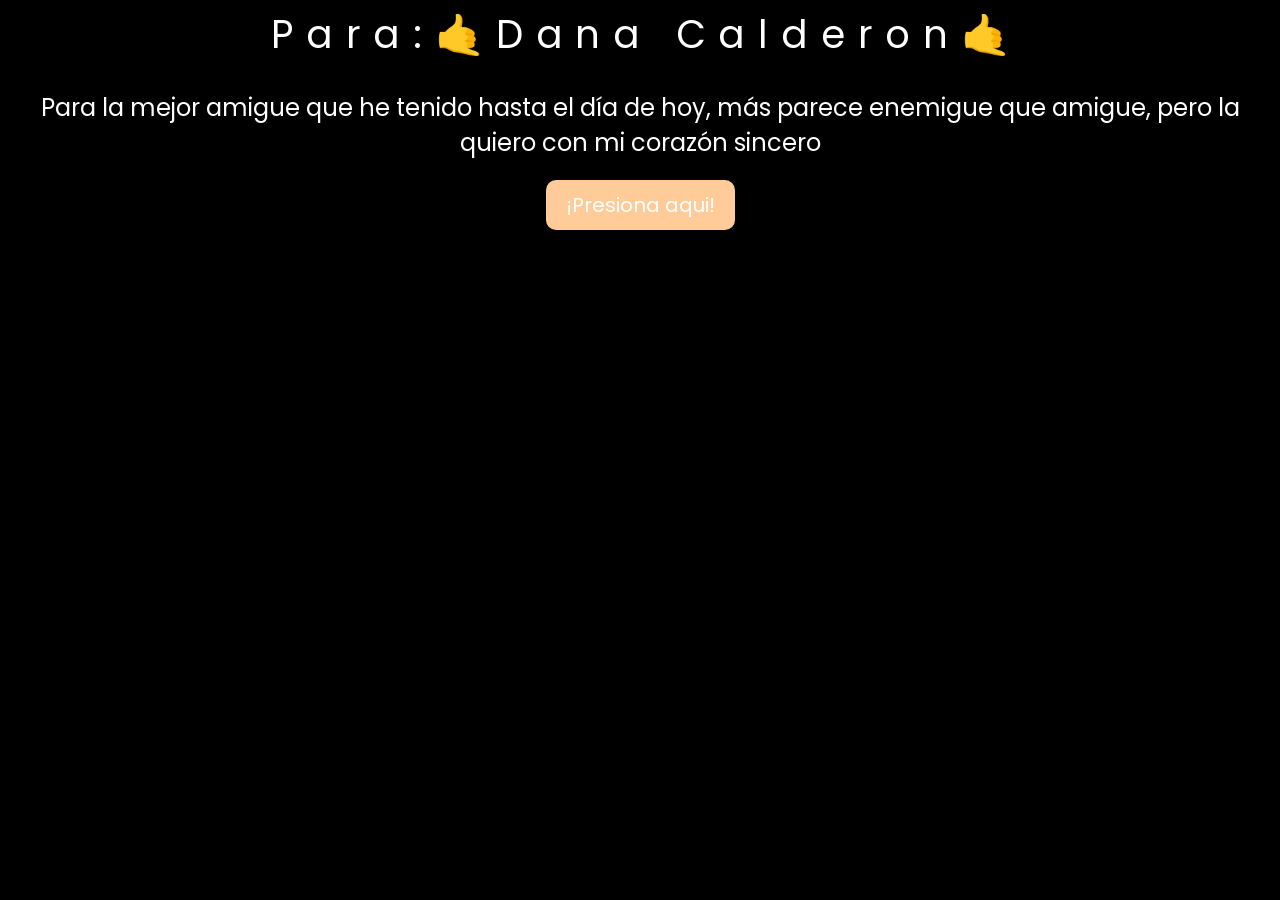
<file: index.html>
<!DOCTYPE html>
<html lang="es">

<head>
    <meta charset="UTF-8">
    <meta http-equiv="X-UA-Compatible" content="IE=edge">
    <meta name="viewport" content="width=device-width, initial-scale=1.0">
    <link rel="stylesheet" href="css/p.css">
    <link rel="icon" href="img/flowers.png" type="image/x-icon">
    <title>Amigue</title>
</head>

<body>

    
    <div class="greetings" >
        <span>P</span>
        <span>a</span>
        <span>r</span>
        <span>a</span>
        <span>:</span>
        <span>🤙</span>
	    <span>D</span>
        <span>a</span>
        <span>n</span>
        <span>a</span>
        <span>&nbsp;</span>
        <span>C</span>
        <span>a</span>
        <span>l</span>
        <span>d</span>
        <span>e</span>
	    <span>r</span>
        <span>o</span>
        <span>n</span>
        <span>🤙</span>
    </div>

    <div class="description">
        <span>Para la mejor amigue que he tenido hasta el día de hoy, más parece enemigue que amigue, pero la quiero con mi corazón sincero
    </div>
    <div class="button">
        <button class="botones">
            <a href="rosas.html" style="color: #fff;">¡Presiona aqui!</a>
        </button>
    </div>
</body>

</html>
</file>
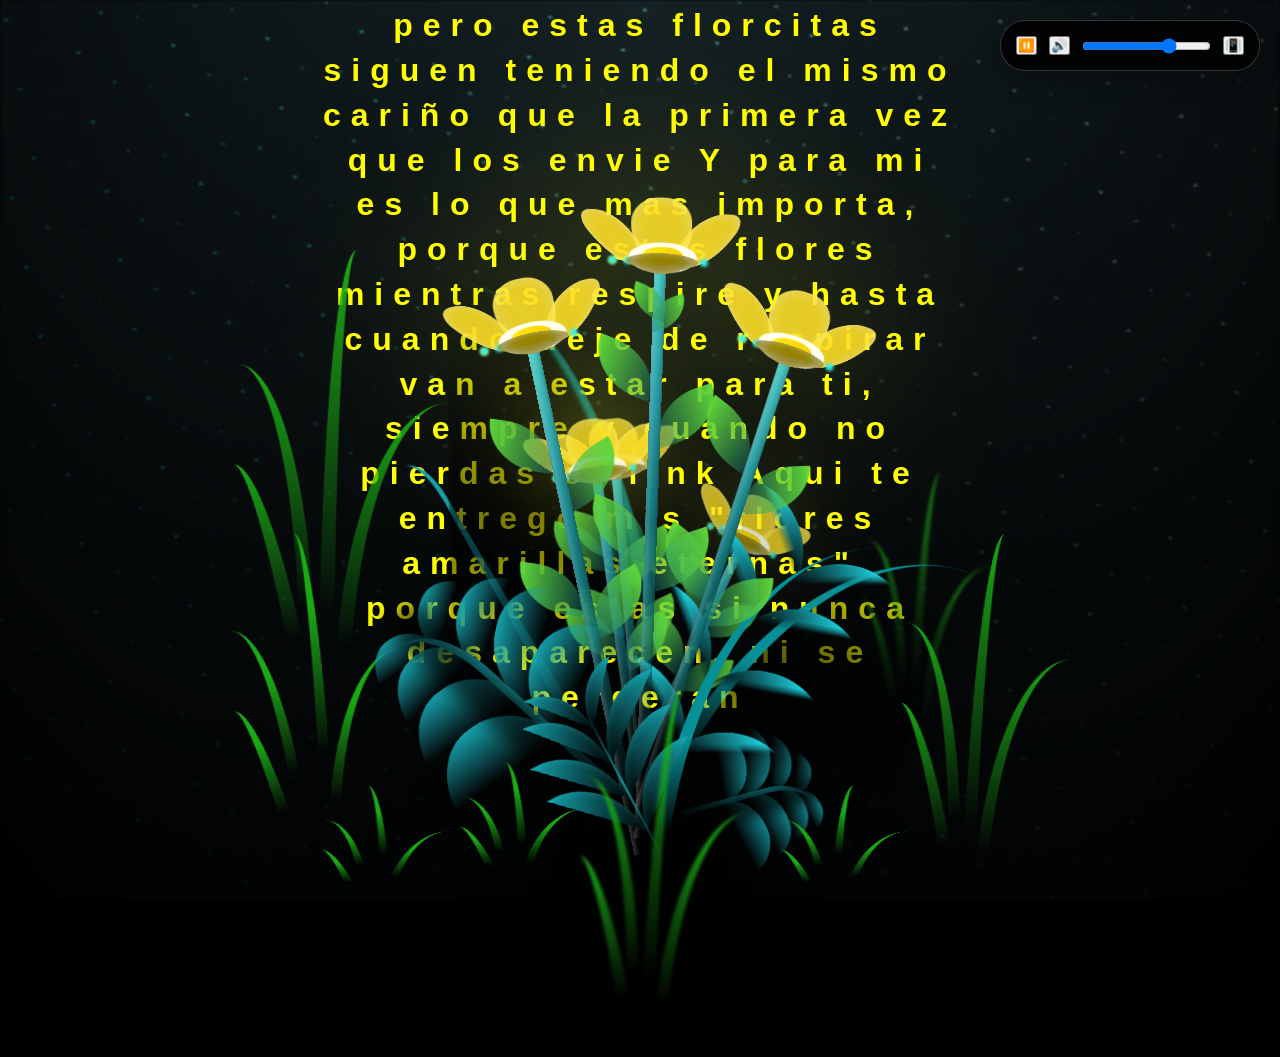
<file: rosas.html>
<!DOCTYPE html>
<html lang="en" >
<head>
  <meta charset="UTF-8">
  <title>Para Dana Calderon </title>
  <link rel="stylesheet" href="css/rosas.css">

</head>
<body>
<!-- partial:index.partial.html -->
<body class="container">
  <body class="container">
    <audio src="musica/ChristianBasso&HaienQiu-Flowers.mp3" autoplay></audio>
    <div id="lyrics">
      
    </div>
    
    <h1 class="titulo">Mientras yo este vivo, tu nunca seras espectadora<br> <br>
      Talvez no notes cambios(si los hay xD), pero estas florcitas siguen teniendo el mismo cariño que la primera vez que los envie 
      Y para mi es lo que mas importa, porque estas flores mientras respire y hasta cuando deje de respirar van a estar para ti, siempre y cuando no pierdas el link
      Aqui te entrego mis "flores amarillas eternas", porque estas si nunca desaparecen, ni se perderan
      
      
    </h1>
    <div class="night"></div>
    <div class="flowers">
      <div class="flower flower--1">
        <div class="flower__leafs flower__leafs--1">
          <div class="flower__leaf flower__leaf--1"></div>
          <div class="flower__leaf flower__leaf--2"></div>
          <div class="flower__leaf flower__leaf--3"></div>
          <div class="flower__leaf flower__leaf--4"></div>
          <div class="flower__white-circle"></div>

          <div class="flower__light flower__light--1"></div>
          <div class="flower__light flower__light--2"></div>
          <div class="flower__light flower__light--3"></div>
          <div class="flower__light flower__light--4"></div>
          <div class="flower__light flower__light--5"></div>
          <div class="flower__light flower__light--6"></div>
          <div class="flower__light flower__light--7"></div>
          <div class="flower__light flower__light--8"></div>
        </div>
        <div class="flower__line">
          <div class="flower__line__leaf flower__line__leaf--1"></div>
          <div class="flower__line__leaf flower__line__leaf--2"></div>
          <div class="flower__line__leaf flower__line__leaf--3"></div>
          <div class="flower__line__leaf flower__line__leaf--4"></div>
          <div class="flower__line__leaf flower__line__leaf--5"></div>
          <div class="flower__line__leaf flower__line__leaf--6"></div>
        </div>
      </div>

      <div class="flower flower--2">
        <div class="flower__leafs flower__leafs--2">
          <div class="flower__leaf flower__leaf--1"></div>
          <div class="flower__leaf flower__leaf--2"></div>
          <div class="flower__leaf flower__leaf--3"></div>
          <div class="flower__leaf flower__leaf--4"></div>
          <div class="flower__white-circle"></div>

          <div class="flower__light flower__light--1"></div>
          <div class="flower__light flower__light--2"></div>
          <div class="flower__light flower__light--3"></div>
          <div class="flower__light flower__light--4"></div>
          <div class="flower__light flower__light--5"></div>
          <div class="flower__light flower__light--6"></div>
          <div class="flower__light flower__light--7"></div>
          <div class="flower__light flower__light--8"></div>
        </div>
        <div class="flower__line">
          <div class="flower__line__leaf flower__line__leaf--1"></div>
          <div class="flower__line__leaf flower__line__leaf--2"></div>
          <div class="flower__line__leaf flower__line__leaf--3"></div>
          <div class="flower__line__leaf flower__line__leaf--4"></div>
        </div>
      </div>

      <div class="flower flower--3">
        <div class="flower__leafs flower__leafs--3">
          <div class="flower__leaf flower__leaf--1"></div>
          <div class="flower__leaf flower__leaf--2"></div>
          <div class="flower__leaf flower__leaf--3"></div>
          <div class="flower__leaf flower__leaf--4"></div>
          <div class="flower__white-circle"></div>

          <div class="flower__light flower__light--1"></div>
          <div class="flower__light flower__light--2"></div>
          <div class="flower__light flower__light--3"></div>
          <div class="flower__light flower__light--4"></div>
          <div class="flower__light flower__light--5"></div>
          <div class="flower__light flower__light--6"></div>
          <div class="flower__light flower__light--7"></div>
          <div class="flower__light flower__light--8"></div>
        </div>
        <div class="flower__line">
          <div class="flower__line__leaf flower__line__leaf--1"></div>
          <div class="flower__line__leaf flower__line__leaf--2"></div>
          <div class="flower__line__leaf flower__line__leaf--3"></div>
          <div class="flower__line__leaf flower__line__leaf--4"></div>
        </div>
      </div>

      <div class="flower flower--4">
        <div class="flower__leafs flower__leafs--4">
            <div class="flower__leaf flower__leaf--1"></div>
            <div class="flower__leaf flower__leaf--2"></div>
            <div class="flower__leaf flower__leaf--3"></div>
            <div class="flower__leaf flower__leaf--4"></div>
            <div class="flower__white-circle"></div>
    
            <div class="flower__light flower__light--1"></div>
            <div class="flower__light flower__light--2"></div>
            <div class="flower__light flower__light--3"></div>
            <div class="flower__light flower__light--4"></div>
            <div class="flower__light flower__light--5"></div>
            <div class="flower__light flower__light--6"></div>
            <div class="flower__light flower__light--7"></div>
            <div class="flower__light flower__light--8"></div>
        </div>
        <div class="flower__line">
            <div class="flower__line__leaf flower__line__leaf--1"></div>
            <div class="flower__line__leaf flower__line__leaf--2"></div>
            <div class="flower__line__leaf flower__line__leaf--3"></div>
            <div class="flower__line__leaf flower__line__leaf--4"></div>
        </div>
    </div>
    <div class="flower flower--5">
      <div class="flower__leafs flower__leafs--5">
          <div class="flower__leaf flower__leaf--1"></div>
          <div class="flower__leaf flower__leaf--2"></div>
          <div class="flower__leaf flower__leaf--3"></div>
          <div class="flower__leaf flower__leaf--4"></div>
          <div class="flower__white-circle"></div>
  
          <div class="flower__light flower__light--1"></div>
          <div class="flower__light flower__light--2"></div>
          <div class="flower__light flower__light--3"></div>
          <div class="flower__light flower__light--4"></div>
          <div class="flower__light flower__light--5"></div>
          <div class="flower__light flower__light--6"></div>
          <div class="flower__light flower__light--7"></div>
          <div class="flower__light flower__light--8"></div>
      </div>
      <div class="flower__line">
          <div class="flower__line__leaf flower__line__leaf--1"></div>
          <div class="flower__line__leaf flower__line__leaf--2"></div>
          <div class="flower__line__leaf flower__line__leaf--3"></div>
          <div class="flower__line__leaf flower__line__leaf--4"></div>
      </div>
  </div>
  
  <div class="flower flower--6">
      <div class="flower__leafs flower__leafs--6">
          <div class="flower__leaf flower__leaf--1"></div>
          <div class="flower__leaf flower__leaf--2"></div>
          <div class="flower__leaf flower__leaf--3"></div>
          <div class="flower__leaf flower__leaf--4"></div>
          <div class="flower__white-circle"></div>
  
          <div class="flower__light flower__light--1"></div>
          <div class="flower__light flower__light--2"></div>
          <div class="flower__light flower__light--3"></div>
          <div class="flower__light flower__light--4"></div>
          <div class="flower__light flower__light--5"></div>
          <div class="flower__light flower__light--6"></div>
          <div class="flower__light flower__light--7"></div>
          <div class="flower__light flower__light--8"></div>
      </div>
      <div class="flower__line">
          <div class="flower__line__leaf flower__line__leaf--1"></div>
          <div class="flower__line__leaf flower__line__leaf--2"></div>
          <div class="flower__line__leaf flower__line__leaf--3"></div>
          <div class="flower__line__leaf flower__line__leaf--4"></div>
      </div>
  </div>
  

      <div class="grow-ans" style="--d: 1.2s">
        <div class="flower__g-long">
          <div class="flower__g-long__top"></div>
          <div class="flower__g-long__bottom"></div>
        </div>
      </div>

      <div class="growing-grass">
        <div class="flower__grass flower__grass--1">
          <div class="flower__grass--top"></div>
          <div class="flower__grass--bottom"></div>
          <div class="flower__grass__leaf flower__grass__leaf--1"></div>
          <div class="flower__grass__leaf flower__grass__leaf--2"></div>
          <div class="flower__grass__leaf flower__grass__leaf--3"></div>
          <div class="flower__grass__leaf flower__grass__leaf--4"></div>
          <div class="flower__grass__leaf flower__grass__leaf--5"></div>
          <div class="flower__grass__leaf flower__grass__leaf--6"></div>
          <div class="flower__grass__leaf flower__grass__leaf--7"></div>
          <div class="flower__grass__leaf flower__grass__leaf--8"></div>
          <div class="flower__grass__overlay"></div>
        </div>
      </div>

      <div class="growing-grass">
        <div class="flower__grass flower__grass--2">
          <div class="flower__grass--top"></div>
          <div class="flower__grass--bottom"></div>
          <div class="flower__grass__leaf flower__grass__leaf--1"></div>
          <div class="flower__grass__leaf flower__grass__leaf--2"></div>
          <div class="flower__grass__leaf flower__grass__leaf--3"></div>
          <div class="flower__grass__leaf flower__grass__leaf--4"></div>
          <div class="flower__grass__leaf flower__grass__leaf--5"></div>
          <div class="flower__grass__leaf flower__grass__leaf--6"></div>
          <div class="flower__grass__leaf flower__grass__leaf--7"></div>
          <div class="flower__grass__leaf flower__grass__leaf--8"></div>
          <div class="flower__grass__overlay"></div>
        </div>
      </div>

      <div class="grow-ans" style="--d: 2.4s">
        <div class="flower__g-right flower__g-right--1">
          <div class="leaf"></div>
        </div>
      </div>

      <div class="grow-ans" style="--d: 2.8s">
        <div class="flower__g-right flower__g-right--2">
          <div class="leaf"></div>
        </div>
      </div>

      <div class="grow-ans" style="--d: 2.8s">
        <div class="flower__g-front">
          <div
            class="flower__g-front__leaf-wrapper flower__g-front__leaf-wrapper--1"
          >
            <div class="flower__g-front__leaf"></div>
          </div>
          <div
            class="flower__g-front__leaf-wrapper flower__g-front__leaf-wrapper--2"
          >
            <div class="flower__g-front__leaf"></div>
          </div>
          <div
            class="flower__g-front__leaf-wrapper flower__g-front__leaf-wrapper--3"
          >
            <div class="flower__g-front__leaf"></div>
          </div>
          <div
            class="flower__g-front__leaf-wrapper flower__g-front__leaf-wrapper--4"
          >
            <div class="flower__g-front__leaf"></div>
          </div>
          <div
            class="flower__g-front__leaf-wrapper flower__g-front__leaf-wrapper--5"
          >
            <div class="flower__g-front__leaf"></div>
          </div>
          <div
            class="flower__g-front__leaf-wrapper flower__g-front__leaf-wrapper--6"
          >
            <div class="flower__g-front__leaf"></div>
          </div>
          <div
            class="flower__g-front__leaf-wrapper flower__g-front__leaf-wrapper--7"
          >
            <div class="flower__g-front__leaf"></div>
          </div>
          <div
            class="flower__g-front__leaf-wrapper flower__g-front__leaf-wrapper--8"
          >
            <div class="flower__g-front__leaf"></div>
          </div>
          <div class="flower__g-front__line"></div>
        </div>
      </div>

      <div class="grow-ans" style="--d: 3.2s">
        <div class="flower__g-fr">
          <div class="leaf"></div>
          <div class="flower__g-fr__leaf flower__g-fr__leaf--1"></div>
          <div class="flower__g-fr__leaf flower__g-fr__leaf--2"></div>
          <div class="flower__g-fr__leaf flower__g-fr__leaf--3"></div>
          <div class="flower__g-fr__leaf flower__g-fr__leaf--4"></div>
          <div class="flower__g-fr__leaf flower__g-fr__leaf--5"></div>
          <div class="flower__g-fr__leaf flower__g-fr__leaf--6"></div>
          <div class="flower__g-fr__leaf flower__g-fr__leaf--7"></div>
          <div class="flower__g-fr__leaf flower__g-fr__leaf--8"></div>
        </div>
      </div>

      <div class="long-g long-g--0">
        <div class="grow-ans" style="--d: 3s">
          <div class="leaf leaf--0"></div>
        </div>
        <div class="grow-ans" style="--d: 2.2s">
          <div class="leaf leaf--1"></div>
        </div>
        <div class="grow-ans" style="--d: 3.4s">
          <div class="leaf leaf--2"></div>
        </div>
        <div class="grow-ans" style="--d: 3.6s">
          <div class="leaf leaf--3"></div>
        </div>
      </div>

      <div class="long-g long-g--1">
        <div class="grow-ans" style="--d: 3.6s">
          <div class="leaf leaf--0"></div>
        </div>
        <div class="grow-ans" style="--d: 3.8s">
          <div class="leaf leaf--1"></div>
        </div>
        <div class="grow-ans" style="--d: 4s">
          <div class="leaf leaf--2"></div>
        </div>
        <div class="grow-ans" style="--d: 4.2s">
          <div class="leaf leaf--3"></div>
        </div>
      </div>

      <div class="long-g long-g--2">
        <div class="grow-ans" style="--d: 4s">
          <div class="leaf leaf--0"></div>
        </div>
        <div class="grow-ans" style="--d: 4.2s">
          <div class="leaf leaf--1"></div>
        </div>
        <div class="grow-ans" style="--d: 4.4s">
          <div class="leaf leaf--2"></div>
        </div>
        <div class="grow-ans" style="--d: 4.6s">
          <div class="leaf leaf--3"></div>
        </div>
      </div>

      <div class="long-g long-g--3">
        <div class="grow-ans" style="--d: 4s">
          <div class="leaf leaf--0"></div>
        </div>
        <div class="grow-ans" style="--d: 4.2s">
          <div class="leaf leaf--1"></div>
        </div>
        <div class="grow-ans" style="--d: 3s">
          <div class="leaf leaf--2"></div>
        </div>
        <div class="grow-ans" style="--d: 3.6s">
          <div class="leaf leaf--3"></div>
        </div>
      </div>

      <div class="long-g long-g--4">
        <div class="grow-ans" style="--d: 4s">
          <div class="leaf leaf--0"></div>
        </div>
        <div class="grow-ans" style="--d: 4.2s">
          <div class="leaf leaf--1"></div>
        </div>
        <div class="grow-ans" style="--d: 3s">
          <div class="leaf leaf--2"></div>
        </div>
        <div class="grow-ans" style="--d: 3.6s">
          <div class="leaf leaf--3"></div>
        </div>
      </div>

      <div class="long-g long-g--5">
        <div class="grow-ans" style="--d: 4s">
          <div class="leaf leaf--0"></div>
        </div>
        <div class="grow-ans" style="--d: 4.2s">
          <div class="leaf leaf--1"></div>
        </div>
        <div class="grow-ans" style="--d: 3s">
          <div class="leaf leaf--2"></div>
        </div>
        <div class="grow-ans" style="--d: 3.6s">
          <div class="leaf leaf--3"></div>
        </div>
      </div>

      <div class="long-g long-g--6">
        <div class="grow-ans" style="--d: 4.2s">
          <div class="leaf leaf--0"></div>
        </div>
        <div class="grow-ans" style="--d: 4.4s">
          <div class="leaf leaf--1"></div>
        </div>
        <div class="grow-ans" style="--d: 4.6s">
          <div class="leaf leaf--2"></div>
        </div>
        <div class="grow-ans" style="--d: 4.8s">
          <div class="leaf leaf--3"></div>
        </div>
      </div>

      <div class="long-g long-g--7">
        <div class="grow-ans" style="--d: 3s">
          <div class="leaf leaf--0"></div>
        </div>
        <div class="grow-ans" style="--d: 3.2s">
          <div class="leaf leaf--1"></div>
        </div>
        <div class="grow-ans" style="--d: 3.5s">
          <div class="leaf leaf--2"></div>
        </div>
        <div class="grow-ans" style="--d: 3.6s">
          <div class="leaf leaf--3"></div>
        </div>
      </div>
    </div>
    <script src="anim.js"></script>
    <script src="main.js"></script>
  
  <script src="main.js"></script>
  <div class="bubbles">
    <div class="bubble"><svg class="heart" viewBox="0 0 32 32">
        <title>heart22</title>
        <path d="M23.6 2c-3.363 0-6.258 2.736-7.599 5.594-1.342-2.858-4.237-5.594-7.601-5.594-4.637 0-8.4 3.764-8.4 8.401 0 9.433 9.516 11.906 16.001 21.232 6.13-9.268 15.999-12.1 15.999-21.232 0-4.637-3.763-8.401-8.4-8.401z"></path>
      </svg>
    </div>
    <div class="bubble"><svg class="heart" viewBox="0 0 32 32">
        <title>heart22</title>
        <path d="M23.6 2c-3.363 0-6.258 2.736-7.599 5.594-1.342-2.858-4.237-5.594-7.601-5.594-4.637 0-8.4 3.764-8.4 8.401 0 9.433 9.516 11.906 16.001 21.232 6.13-9.268 15.999-12.1 15.999-21.232 0-4.637-3.763-8.401-8.4-8.401z"></path>
      </svg>
    </div>
    <div class="bubble"><svg class="heart" viewBox="0 0 32 32">
        <title>heart22</title>
        <path d="M23.6 2c-3.363 0-6.258 2.736-7.599 5.594-1.342-2.858-4.237-5.594-7.601-5.594-4.637 0-8.4 3.764-8.4 8.401 0 9.433 9.516 11.906 16.001 21.232 6.13-9.268 15.999-12.1 15.999-21.232 0-4.637-3.763-8.401-8.4-8.401z"></path>
      </svg>
    </div>
    <div class="bubble"><svg class="heart" viewBox="0 0 32 32">
        <title>heart22</title>
        <path d="M23.6 2c-3.363 0-6.258 2.736-7.599 5.594-1.342-2.858-4.237-5.594-7.601-5.594-4.637 0-8.4 3.764-8.4 8.401 0 9.433 9.516 11.906 16.001 21.232 6.13-9.268 15.999-12.1 15.999-21.232 0-4.637-3.763-8.401-8.4-8.401z"></path>
      </svg>
    </div>
    <div class="bubble"><svg class="heart" viewBox="0 0 32 32">
        <title>heart22</title>
        <path d="M23.6 2c-3.363 0-6.258 2.736-7.599 5.594-1.342-2.858-4.237-5.594-7.601-5.594-4.637 0-8.4 3.764-8.4 8.401 0 9.433 9.516 11.906 16.001 21.232 6.13-9.268 15.999-12.1 15.999-21.232 0-4.637-3.763-8.401-8.4-8.401z"></path>
      </svg>
    </div>
    <div class="bubble"><svg class="heart" viewBox="0 0 32 32">
        <title>heart22</title>
        <path d="M23.6 2c-3.363 0-6.258 2.736-7.599 5.594-1.342-2.858-4.237-5.594-7.601-5.594-4.637 0-8.4 3.764-8.4 8.401 0 9.433 9.516 11.906 16.001 21.232 6.13-9.268 15.999-12.1 15.999-21.232 0-4.637-3.763-8.401-8.4-8.401z"></path>
      </svg>
    </div>
    <div class="bubble"><svg class="heart" viewBox="0 0 32 32">
        <title>heart22</title>
        <path d="M23.6 2c-3.363 0-6.258 2.736-7.599 5.594-1.342-2.858-4.237-5.594-7.601-5.594-4.637 0-8.4 3.764-8.4 8.401 0 9.433 9.516 11.906 16.001 21.232 6.13-9.268 15.999-12.1 15.999-21.232 0-4.637-3.763-8.401-8.4-8.401z"></path>
      </svg>
    </div>
    <div class="bubble"><svg class="heart" viewBox="0 0 32 32">
        <title>heart22</title>
        <path d="M23.6 2c-3.363 0-6.258 2.736-7.599 5.594-1.342-2.858-4.237-5.594-7.601-5.594-4.637 0-8.4 3.764-8.4 8.401 0 9.433 9.516 11.906 16.001 21.232 6.13-9.268 15.999-12.1 15.999-21.232 0-4.637-3.763-8.401-8.4-8.401z"></path>
      </svg>
    </div>
    <div class="bubble"><svg class="heart" viewBox="0 0 32 32">
        <title>heart22</title>
        <path d="M23.6 2c-3.363 0-6.258 2.736-7.599 5.594-1.342-2.858-4.237-5.594-7.601-5.594-4.637 0-8.4 3.764-8.4 8.401 0 9.433 9.516 11.906 16.001 21.232 6.13-9.268 15.999-12.1 15.999-21.232 0-4.637-3.763-8.401-8.4-8.401z"></path>
      </svg>
    </div>
    <div class="bubble"><svg class="heart" viewBox="0 0 32 32">
        <title>heart22</title>
        <path d="M23.6 2c-3.363 0-6.258 2.736-7.599 5.594-1.342-2.858-4.237-5.594-7.601-5.594-4.637 0-8.4 3.764-8.4 8.401 0 9.433 9.516 11.906 16.001 21.232 6.13-9.268 15.999-12.1 15.999-21.232 0-4.637-3.763-8.401-8.4-8.401z"></path>
      </svg>
    </div>
    <div class="bubble"><svg class="heart" viewBox="0 0 32 32">
        <title>heart22</title>
        <path d="M23.6 2c-3.363 0-6.258 2.736-7.599 5.594-1.342-2.858-4.237-5.594-7.601-5.594-4.637 0-8.4 3.764-8.4 8.401 0 9.433 9.516 11.906 16.001 21.232 6.13-9.268 15.999-12.1 15.999-21.232 0-4.637-3.763-8.401-8.4-8.401z"></path>
      </svg>
    </div>
    <div class="bubble"><svg class="heart" viewBox="0 0 32 32">
        <title>heart22</title>
        <path d="M23.6 2c-3.363 0-6.258 2.736-7.599 5.594-1.342-2.858-4.237-5.594-7.601-5.594-4.637 0-8.4 3.764-8.4 8.401 0 9.433 9.516 11.906 16.001 21.232 6.13-9.268 15.999-12.1 15.999-21.232 0-4.637-3.763-8.401-8.4-8.401z"></path>
      </svg>
    </div>
    <div class="bubble"><svg class="heart" viewBox="0 0 32 32">
        <title>heart22</title>
        <path d="M23.6 2c-3.363 0-6.258 2.736-7.599 5.594-1.342-2.858-4.237-5.594-7.601-5.594-4.637 0-8.4 3.764-8.4 8.401 0 9.433 9.516 11.906 16.001 21.232 6.13-9.268 15.999-12.1 15.999-21.232 0-4.637-3.763-8.401-8.4-8.401z"></path>
      </svg>
    </div>
    <div class="bubble"><svg class="heart" viewBox="0 0 32 32">
        <title>heart22</title>
        <path d="M23.6 2c-3.363 0-6.258 2.736-7.599 5.594-1.342-2.858-4.237-5.594-7.601-5.594-4.637 0-8.4 3.764-8.4 8.401 0 9.433 9.516 11.906 16.001 21.232 6.13-9.268 15.999-12.1 15.999-21.232 0-4.637-3.763-8.401-8.4-8.401z"></path>
      </svg>
    </div>
    <div class="bubble"><svg class="heart" viewBox="0 0 32 32">
        <title>heart22</title>
        <path d="M23.6 2c-3.363 0-6.258 2.736-7.599 5.594-1.342-2.858-4.237-5.594-7.601-5.594-4.637 0-8.4 3.764-8.4 8.401 0 9.433 9.516 11.906 16.001 21.232 6.13-9.268 15.999-12.1 15.999-21.232 0-4.637-3.763-8.401-8.4-8.401z"></path>
      </svg>
    </div>
    <div class="bubble"><svg class="heart" viewBox="0 0 32 32">
        <title>heart22</title>
        <path d="M23.6 2c-3.363 0-6.258 2.736-7.599 5.594-1.342-2.858-4.237-5.594-7.601-5.594-4.637 0-8.4 3.764-8.4 8.401 0 9.433 9.516 11.906 16.001 21.232 6.13-9.268 15.999-12.1 15.999-21.232 0-4.637-3.763-8.401-8.4-8.401z"></path>
      </svg>
    </div>
    <div class="bubble"><svg class="heart" viewBox="0 0 32 32">
        <title>heart22</title>
        <path d="M23.6 2c-3.363 0-6.258 2.736-7.599 5.594-1.342-2.858-4.237-5.594-7.601-5.594-4.637 0-8.4 3.764-8.4 8.401 0 9.433 9.516 11.906 16.001 21.232 6.13-9.268 15.999-12.1 15.999-21.232 0-4.637-3.763-8.401-8.4-8.401z"></path>
      </svg>
    </div>
    <div class="bubble"><svg class="heart" viewBox="0 0 32 32">
        <title>heart22</title>
        <path d="M23.6 2c-3.363 0-6.258 2.736-7.599 5.594-1.342-2.858-4.237-5.594-7.601-5.594-4.637 0-8.4 3.764-8.4 8.401 0 9.433 9.516 11.906 16.001 21.232 6.13-9.268 15.999-12.1 15.999-21.232 0-4.637-3.763-8.401-8.4-8.401z"></path>
      </svg>
    </div>
    <div class="bubble"><svg class="heart" viewBox="0 0 32 32">
        <title>heart22</title>
        <path d="M23.6 2c-3.363 0-6.258 2.736-7.599 5.594-1.342-2.858-4.237-5.594-7.601-5.594-4.637 0-8.4 3.764-8.4 8.401 0 9.433 9.516 11.906 16.001 21.232 6.13-9.268 15.999-12.1 15.999-21.232 0-4.637-3.763-8.401-8.4-8.401z"></path>
      </svg>
    </div>
    <div class="bubble"><svg class="heart" viewBox="0 0 32 32">
        <title>heart22</title>
        <path d="M23.6 2c-3.363 0-6.258 2.736-7.599 5.594-1.342-2.858-4.237-5.594-7.601-5.594-4.637 0-8.4 3.764-8.4 8.401 0 9.433 9.516 11.906 16.001 21.232 6.13-9.268 15.999-12.1 15.999-21.232 0-4.637-3.763-8.401-8.4-8.401z"></path>
      </svg>
      
</body>
<!-- partial -->
  <script  src="./main.js"></script>

</body>
</html>
</file>
<file: css/p.css>
@import url('https://fonts.googleapis.com/css2?family=Poppins:ital,wght@0,500;1,900&display=swap');
*{
    font-family: 'Poppins',cursive;
}
/* Estilos generales para pantallas grandes */
body {
    margin: 0;
    padding: 0;
    font-family: "Arial", sans-serif;
    background-color: #000; /* Fondo negro */
    color: #fff; /* Texto blanco */
    text-align: center;
    overflow-x: hidden; /* Evitar desbordamiento horizontal */
}

/* Estilo de la clasdsae greetings para escritorio */
.greetings {
    display: flex;
    flex-wrap: wrap;
    justify-content: center; /* Centra los elementos horizontalmente */
    text-align: center;
    font-size: 48px; /* Tamaño de las letras en pantallas grandes */
}

.greetings span {
    font-size: 3vw; /* El tamaño de las letras se ajusta dinámicamente según el ancho de la pantalla */
    margin: 0.5vw; /* Espacio entre las letras */
}

.description {
    font-size: 1.5rem;
    margin: 20px auto;
    color: #fff;
}

.button {
    margin-top: 20px;
}

.botones {
    background-color: #ffcc99;
    color: #fff;
    padding: 10px 20px;
    font-size: 20px;
    border-radius: 10px;
    cursor: pointer;
    text-decoration: none;
    border: none;
}

.botones a {
    text-decoration: none;
    color: #fff;
}

@keyframes glow {
    0%, 100% {
        color: #fff;
        text-shadow: 0 0 12px #39c6d6, 0 0 50px #39c6d6, 0 0 100px #39c6d6;
    }
    10%, 90% {
        color: #111;
        text-shadow: none;
    }
}
.greetings > span {
    animation: glow 4s ease-in-out infinite;
}
/* Delays para las 25 letras de la clase greetings */
.greetings > span:nth-child(2) {
    animation-delay: .2s;
}
.greetings > span:nth-child(3) {
    animation-delay: .4s;
}
.greetings > span:nth-child(4) {
    animation-delay: .6s;
}
.greetings > span:nth-child(5) {
    animation-delay: .8s;
}
.greetings > span:nth-child(6) {
    animation-delay: 1s;
}
.greetings > span:nth-child(7) {
    animation-delay: 1.2s;
}
.greetings > span:nth-child(8) {
    animation-delay: 1.4s;
}
.greetings > span:nth-child(9) {
    animation-delay: 1.6s;
}
.greetings > span:nth-child(10) {
    animation-delay: 1.8s;
}
.greetings > span:nth-child(11) {
    animation-delay: 2s;
}
.greetings > span:nth-child(12) {
    animation-delay: 2.2s;
}
.greetings > span:nth-child(13) {
    animation-delay: 2.4s;
}
.greetings > span:nth-child(14) {
    animation-delay: 2.6s;
}
.greetings > span:nth-child(15) {
    animation-delay: 2.8s;
}
.greetings > span:nth-child(16) {
    animation-delay: 3s;
}
.greetings > span:nth-child(17) {
    animation-delay: 3.2s;
}
.greetings > span:nth-child(18) {
    animation-delay: 3.4s;
}
.greetings > span:nth-child(19) {
    animation-delay: 3.6s;
}
.greetings > span:nth-child(20) {
    animation-delay: 3.8s;
}


/* Estilos para dispositivos móviles */
@media (max-width: 768px) {
.greetings {
        font-size: 5vw; /* Ajusta el tamaño de las letras en dispositivos móviles */
    }

.greetings span {
        font-size: 6vw; /* Ajusta el tamaño de las letras */
        margin: 0.3vw; /* Espacio más pequeño entre letras */
    }

.description {
        font-size: 4vw; /* Tamaño más grande para móviles */
    }

.botones {
        font-size: 4vw;
        padding: 15px;
    }
}

/* Estilos para pantallas muy pequeñas (menos de 480px) */
@media (max-width: 480px) {
.greetings {
        font-size: 6vw;
    }

.greetings span {
        font-size: 7vw;
        margin: 0.2vw;
    }

.description {
        font-size: 5vw;
    }

.botones {
        font-size: 5vw;
        padding: 20px;
    }
}
</file>
<file: css/rosas.css>
/* ==========================================
   ROSAS.CSS - VERSIÓN CORREGIDA Y OPTIMIZADA
   ========================================== */

/* ===== VARIABLES CSS ===== */
*,
*::after,
*::before {
  padding: 0;
  margin: 0;
  box-sizing: border-box;
}

:root {
  --dark-color: #000;
  --flower-color: #fddd25;
  --flower-center: #7c6901;
  --grass-color: #159faa;
  --leaf-color: #1aaa15;
  --light-color: #f9fd25;
  --light-alt: #23f0ff;
  --heart-color: #fd5d13;
  
  /* Tiempos de animación */
  --fl-speed: 0.8s;
  --grow-speed: 2s;
  --move-speed: 4s;
  
  /* Tamaños responsive */
  --base-size: 8vmin;
  --flower-size: var(--base-size);
  --grass-size: calc(var(--base-size) * 0.7);
}

/* ===== ESTILOS BASE ===== */
body {
  display: flex;
  align-items: flex-end;
  justify-content: center;
  min-height: 100vh;
  background-color: var(--dark-color);
  overflow: hidden;
  perspective: 1000px;
  font-family: 'Arial', sans-serif;
}

/* ===== LETRAS SINCRONIZADAS ===== */
#lyrics {
  font-size: 28px;
  font-family: "Franklin Gothic Medium", "Arial Narrow", Arial, sans-serif;
  color: white;
  position: absolute;
  margin-bottom: 20%;
  z-index: 1000;
  font-weight: bold;
  letter-spacing: 4px;
  text-align: center;
  left: 50%;
  transform: translateX(-50%);
  max-width: 90vw;
  line-height: 1.3;
}

@media only screen and (max-width: 600px) {
  #lyrics {
    font-size: 14px; 
    margin-bottom: 530px;
    letter-spacing: 3px;
  }
}

/* ===== TÍTULO PRINCIPAL ===== */
.titulo {
  margin-bottom: 180px;
  font-family: "Arial Narrow", Arial, sans-serif;
  color: yellow;
  position: absolute;
  font-weight: bold;
  letter-spacing: 10px;
  opacity: 0;
  animation: fadeIn 3s ease-in-out forwards;
  text-align: center;
  left: 50%;
  transform: translateX(-50%);
  max-width: 90vw;
  line-height: 1.4;
}

@keyframes fadeIn {
  from { opacity: 0; }
  to { opacity: 1; }
}

/* ===== FONDO NOCTURNO ===== */
.night {
  z-index: -1;
  position: absolute;
  left: 50%;
  top: 0;
  transform: translateX(-50%);
  width: 100%;
  height: 100%;
  filter: blur(0.1vmin);
  background-image: 
    radial-gradient(ellipse at top, transparent 0%, var(--dark-color)),
    radial-gradient(ellipse at bottom, var(--dark-color), rgba(145, 233, 255, 0.2)),
    repeating-linear-gradient(220deg, rgb(0, 0, 0) 0px, rgb(0, 0, 0) 19px, transparent 19px, transparent 22px),
    repeating-linear-gradient(189deg, rgb(0, 0, 0) 0px, rgb(0, 0, 0) 19px, transparent 19px, transparent 22px),
    repeating-linear-gradient(148deg, rgb(0, 0, 0) 0px, rgb(0, 0, 0) 19px, transparent 19px, transparent 22px),
    linear-gradient(90deg, rgb(0, 255, 250), rgb(240, 240, 240));
}

/* ===== CONTENEDOR DE FLORES ===== */
.flowers {
  position: relative;
  transform: scale(0.9);
}

@media only screen and (max-width: 600px) {
  .flowers {
    font-size: 14px;
    margin-bottom: 35%;
    letter-spacing: 3px;
    transform: scale(1.0);
  }
}

/* ===== FLORES PRINCIPALES ===== */
.flower {
  position:  absolute;
  bottom: 10vmin;
  transform-origin: bottom center;
  z-index: 10;
  --fl-speed: 0.8s;
}

/* ===== DISPOSICIÓN MEJORADA DE LAS 6 FLORES ===== */

/* Fila frontal (más cerca) - 3 flores principales */
.flower--1 {
  left: 45%;
  bottom: 8vmin;
  transform: translateX(-50%) rotate(2deg);
  animation: moving-flower-1 4s linear infinite;
  z-index: 15;
}

.flower--1 .flower__line {
  height: 68vmin;
  animation-delay: 0.3s;
}

.flower--2 {
  left: 20%;
  bottom: 12vmin;
  transform: translateX(-50%) rotate(18deg);
  animation: moving-flower-2 4s linear infinite;
  z-index: 12;
}

.flower--2 .flower__line {
  height: 55vmin;
  animation-delay: 0.6s;
}

.flower--3 {
  left: 75%;
  bottom: 6vmin;
  transform: translateX(-50%) rotate(-12deg);
  animation: moving-flower-3 4s linear infinite;
  z-index: 14;
}

.flower--3 .flower__line {
  height: 62vmin;
  animation-delay: 0.9s;
}

/* Fila trasera (más lejos) - 3 flores de fondo */
.flower--4 {
  left: 35%;
  bottom: 15vmin;
  transform: translateX(-50%) rotate(-8deg) scale(0.85);
  animation: moving-flower-1 5s linear infinite reverse;
  z-index: 8;
  opacity: 0.9;
}

.flower--4 .flower__line {
  height: 48vmin;
  animation-delay: 1.2s;
}

.flower--5 {
  left: 65%;
  bottom: 18vmin;
  transform: translateX(-50%) rotate(25deg) scale(0.75);
  animation: moving-flower-2 4.5s linear infinite reverse;
  z-index: 6;
  opacity: 0.85;
}

.flower--5 .flower__line {
  height: 42vmin;
  animation-delay: 1.5s;
}

.flower--6 {
  left: 10%;
  bottom: 20vmin;
  transform: translateX(-50%) rotate(-5deg) scale(0.8);
  animation: moving-flower-3 5.5s linear infinite;
  z-index: 7;
  opacity: 0.88;
}

.flower--6 .flower__line {
  height: 45vmin;
  animation-delay: 1.8s;
}

/* ===== AJUSTES DE PROFUNDIDAD VISUAL ===== */

/* Flores traseras con efecto de desenfoque sutil */
.flower--4 .flower__leafs,
.flower--5 .flower__leafs,
.flower--6 .flower__leafs {
  filter: blur(0.1vmin);
}

/* Flores frontales más brillantes */
.flower--1 .flower__leafs::after,
.flower--2 .flower__leafs::after,
.flower--3 .flower__leafs::after {
  filter: blur(12vmin);
  opacity: 1;
}

/* Flores traseras con luz más sutil */
.flower--4 .flower__leafs::after,
.flower--5 .flower__leafs::after,
.flower--6 .flower__leafs::after {
  filter: blur(8vmin);
  opacity: 0.7;
}

/* ===== ANIMACIONES DE HOJAS EN TALLOS ===== */
.flower--1 .flower__line__leaf--1 {
  animation: blooming-leaf-right var(--fl-speed) 1.6s backwards;
}
.flower--1 .flower__line__leaf--2 {
  animation: blooming-leaf-right var(--fl-speed) 1.4s backwards;
}
.flower--1 .flower__line__leaf--3 {
  animation: blooming-leaf-left var(--fl-speed) 1.2s backwards;
}
.flower--1 .flower__line__leaf--4 {
  animation: blooming-leaf-left var(--fl-speed) 1s backwards;
}
.flower--1 .flower__line__leaf--5 {
  animation: blooming-leaf-right var(--fl-speed) 1.8s backwards;
}
.flower--1 .flower__line__leaf--6 {
  animation: blooming-leaf-left var(--fl-speed) 2s backwards;
}

.flower--2 .flower__line__leaf--1 {
  animation: blooming-leaf-right var(--fl-speed) 1.9s backwards;
}
.flower--2 .flower__line__leaf--2 {
  animation: blooming-leaf-right var(--fl-speed) 1.7s backwards;
}
.flower--2 .flower__line__leaf--3 {
  animation: blooming-leaf-left var(--fl-speed) 1.5s backwards;
}
.flower--2 .flower__line__leaf--4 {
  animation: blooming-leaf-left var(--fl-speed) 1.3s backwards;
}

.flower--3 .flower__line__leaf--1 {
  animation: blooming-leaf-right var(--fl-speed) 2.5s backwards;
}
.flower--3 .flower__line__leaf--2 {
  animation: blooming-leaf-right var(--fl-speed) 2.3s backwards;
}
.flower--3 .flower__line__leaf--3 {
  animation: blooming-leaf-left var(--fl-speed) 2.1s backwards;
}
.flower--3 .flower__line__leaf--4 {
  animation: blooming-leaf-left var(--fl-speed) 1.9s backwards;
}

/* ===== PÉTALOS DE LAS FLORES ===== */
.flower__leafs {
  position: relative;
  animation: blooming-flower 2s backwards;
}

.flower__leafs--1 { animation-delay: 1.1s; }
.flower__leafs--2 { animation-delay: 1.4s; }
.flower__leafs--3 { animation-delay: 1.7s; }
.flower__leafs--4 { animation-delay: 2.0s; }
.flower__leafs--5 { animation-delay: 2.3s; }
.flower__leafs--6 { animation-delay: 2.6s; }

.flower__leafs::after {
  content: "";
  position: absolute;
  left: 0;
  top: 0;
  transform: translate(-50%, -100%);
  width: 8vmin;
  height: 8vmin;
  background-color: var(--light-color);
  filter: blur(10vmin);
}

.flower__leaf {
  position: absolute;
  bottom: 0;
  left: 50%;
  width: 8vmin;
  height: 11vmin;
  border-radius: 51% 49% 47% 53%/44% 45% 55% 69%;
  background-color: var(--flower-color);
  transform-origin: bottom center;
  opacity: 0.9;
  box-shadow: inset 0 0 2vmin rgba(255, 255, 255, 0.5);
}

.flower__leaf--1 {
  transform: translate(-10%, 1%) rotateY(40deg) rotateX(-50deg);
}
.flower__leaf--2 {
  transform: translate(-50%, -4%) rotateX(40deg);
}
.flower__leaf--3 {
  transform: translate(-90%, 0%) rotateY(45deg) rotateX(50deg);
}
.flower__leaf--4 {
  width: 8vmin;
  height: 8vmin;
  transform-origin: bottom left;
  border-radius: 4vmin 10vmin 4vmin 4vmin;
  transform: translate(0%, 18%) rotateX(70deg) rotate(-43deg);
  background-color: var(--flower-center);
  z-index: 1;
  opacity: 0.8;
}

/* ===== CENTRO BLANCO DE LAS FLORES ===== */
.flower__white-circle {
  position: absolute;
  left: -3.5vmin;
  top: -3vmin;
  width: 9vmin;
  height: 4vmin;
  border-radius: 50%;
  background-color: #fff;
}

.flower__white-circle::after {
  content: "";
  position: absolute;
  left: 50%;
  top: 45%;
  transform: translate(-50%, -50%);
  width: 60%;
  height: 60%;
  border-radius: inherit;
  background-image: 
    repeating-linear-gradient(135deg, rgba(0, 0, 0, 0.03) 0px, rgba(0, 0, 0, 0.03) 1px, transparent 1px, transparent 12px),
    repeating-linear-gradient(45deg, rgba(0, 0, 0, 0.03) 0px, rgba(0, 0, 0, 0.03) 1px, transparent 1px, transparent 12px),
    linear-gradient(90deg, rgb(255, 235, 18), rgb(255, 206, 0));
}

/* ===== TALLOS ===== */
.flower__line {
  height: 55vmin;
  width: 1.5vmin;
  background-image: 
    linear-gradient(to left, rgba(0, 0, 0, 0.2), transparent, rgba(255, 255, 255, 0.2)),
    linear-gradient(to top, transparent 10%, #14757a, #39c6d6);
  box-shadow: inset 0 0 2px rgba(0, 0, 0, 0.5);
  animation: grow-flower-tree 4s backwards;
}

/* ===== HOJAS DE LOS TALLOS ===== */
.flower__line__leaf {
  --w: 7vmin;
  --h: calc(var(--w) + 2vmin);
  position: absolute;
  top: 20%;
  left: 90%;
  width: var(--w);
  height: var(--h);
  border-top-right-radius: var(--h);
  border-bottom-left-radius: var(--h);
  background-image: linear-gradient(to top, rgba(20, 117, 122, 0.4), #5ed639);
}

.flower__line__leaf--1 {
  transform: rotate(70deg) rotateY(30deg);
}
.flower__line__leaf--2 {
  top: 45%;
  transform: rotate(70deg) rotateY(30deg);
}
.flower__line__leaf--3,
.flower__line__leaf--4,
.flower__line__leaf--6 {
  border-top-right-radius: 0;
  border-bottom-left-radius: 0;
  border-top-left-radius: var(--h);
  border-bottom-right-radius: var(--h);
  left: -460%;
  top: 12%;
  transform: rotate(-70deg) rotateY(30deg);
}
.flower__line__leaf--4 {
  top: 40%;
}
.flower__line__leaf--5 {
  top: 0;
  transform-origin: left;
  transform: rotate(70deg) rotateY(30deg) scale(0.6);
}
.flower__line__leaf--6 {
  top: -2%;
  left: -450%;
  transform-origin: right;
  transform: rotate(-70deg) rotateY(30deg) scale(0.6);
}

/* ===== LUCES FLOTANTES ===== */
.flower__light {
  position: absolute;
  bottom: 0vmin;
  width: 1vmin;
  height: 1vmin;
  background-color: var(--light-color);
  border-radius: 50%;
  filter: blur(0.2vmin);
  animation: light-ans 4s linear infinite backwards;
}

.flower__light:nth-child(odd) {
  background-color: var(--light-alt);
}

.flower__light--1 { left: -2vmin; animation-delay: 1s; }
.flower__light--2 { left: 3vmin; animation-delay: 0.5s; }
.flower__light--3 { left: -6vmin; animation-delay: 0.3s; }
.flower__light--4 { left: 6vmin; animation-delay: 0.9s; }
.flower__light--5 { left: -1vmin; animation-delay: 1.5s; }
.flower__light--6 { left: -4vmin; animation-delay: 3s; }
.flower__light--7 { left: 3vmin; animation-delay: 2s; }
.flower__light--8 { left: -6vmin; animation-delay: 3.5s; }

/* ===== HIERBA ===== */
.flower__grass {
  --c: var(--grass-color);
  --line-w: 1.5vmin;
  position: absolute;
  bottom: 12vmin;
  left: -7vmin;
  display: flex;
  flex-direction: column;
  align-items: flex-end;
  z-index: 20;
  transform-origin: bottom center;
  transform: rotate(-48deg) rotateY(40deg);
}

.flower__grass--1 {
  animation: moving-grass 2s linear infinite;
}

.flower__grass--2 {
  left: 2vmin;
  bottom: 10vmin;
  transform: scale(0.5) rotate(75deg) rotateX(10deg) rotateY(-200deg);
  opacity: 0.8;
  z-index: 0;
  animation: moving-grass--2 1.5s linear infinite;
}

.flower__grass--top {
  width: 7vmin;
  height: 10vmin;
  border-top-right-radius: 100%;
  border-right: var(--line-w) solid var(--c);
  transform-origin: bottom center;
  transform: rotate(-2deg);
}

.flower__grass--bottom {
  margin-top: -2px;
  width: var(--line-w);
  height: 25vmin;
  background-image: linear-gradient(to top, transparent, var(--c));
}

/* ===== HOJAS DE HIERBA ===== */
.flower__grass__leaf {
  --size: 10vmin;
  position: absolute;
  width: calc(var(--size) * 2.1);
  height: var(--size);
  border-top-left-radius: var(--size);
  border-top-right-radius: var(--size);
  background-image: linear-gradient(to top, transparent, transparent 30%, var(--c));
  z-index: 100;
}

.flower__grass__leaf--1 {
  top: -6%;
  left: 30%;
  --size: 6vmin;
  transform: rotate(-20deg);
  animation: growing-grass-ans--1 2s 2.6s backwards;
}
@keyframes growing-grass-ans--1 {
  0% {
    transform-origin: bottom left;
    transform: rotate(-20deg) scale(0);
  }
}

.flower__grass__leaf--2 {
  top: -5%;
  left: -110%;
  --size: 6vmin;
  transform: rotate(10deg);
  animation: growing-grass-ans--2 2s 2.4s linear backwards;
}
@keyframes growing-grass-ans--2 {
  0% {
    transform-origin: bottom right;
    transform: rotate(10deg) scale(0);
  }
}

.flower__grass__leaf--3 {
  top: 5%;
  left: 60%;
  --size: 8vmin;
  transform: rotate(-18deg) rotateX(-20deg);
  animation: growing-grass-ans--3 2s 2.2s linear backwards;
}
@keyframes growing-grass-ans--3 {
  0% {
    transform-origin: bottom left;
    transform: rotate(-18deg) rotateX(-20deg) scale(0);
  }
}

.flower__grass__leaf--4 {
  top: 6%;
  left: -135%;
  --size: 8vmin;
  transform: rotate(2deg);
  animation: growing-grass-ans--4 2s 2s linear backwards;
}
@keyframes growing-grass-ans--4 {
  0% {
    transform-origin: bottom right;
    transform: rotate(2deg) scale(0);
  }
}

.flower__grass__leaf--5 {
  top: 20%;
  left: 60%;
  --size: 10vmin;
  transform: rotate(-24deg) rotateX(-20deg);
  animation: growing-grass-ans--5 2s 1.8s linear backwards;
}
@keyframes growing-grass-ans--5 {
  0% {
    transform-origin: bottom left;
    transform: rotate(-24deg) rotateX(-20deg) scale(0);
  }
}

.flower__grass__leaf--6 {
  top: 22%;
  left: -180%;
  --size: 10vmin;
  transform: rotate(10deg);
  animation: growing-grass-ans--6 2s 1.6s linear backwards;
}
@keyframes growing-grass-ans--6 {
  0% {
    transform-origin: bottom right;
    transform: rotate(10deg) scale(0);
  }
}

.flower__grass__leaf--7 {
  top: 39%;
  left: 70%;
  --size: 10vmin;
  transform: rotate(-10deg);
  animation: growing-grass-ans--7 2s 1.4s linear backwards;
}
@keyframes growing-grass-ans--7 {
  0% {
    transform-origin: bottom left;
    transform: rotate(-10deg) scale(0);
  }
}

.flower__grass__leaf--8 {
  top: 40%;
  left: -215%;
  --size: 11vmin;
  transform: rotate(10deg);
  animation: growing-grass-ans--8 2s 1.2s linear backwards;
}
@keyframes growing-grass-ans--8 {
  0% {
    transform-origin: bottom right;
    transform: rotate(10deg) scale(0);
  }
}

.flower__grass__overlay {
  position: absolute;
  top: -10%;
  right: 0%;
  width: 100%;
  height: 100%;
  background-color: rgba(0, 0, 0, 0.6);
  filter: blur(1.5vmin);
  z-index: 100;
}

/* ===== HIERBA LARGA ===== */
.flower__g-long {
  --w: 2vmin;
  --h: 6vmin;
  --c: var(--grass-color);
  position: absolute;
  bottom: 10vmin;
  left: -3vmin;
  transform-origin: bottom center;
  transform: rotate(-30deg) rotateY(-20deg);
  display: flex;
  flex-direction: column;
  align-items: flex-end;
  animation: flower-g-long-ans 3s linear infinite;
}

@keyframes flower-g-long-ans {
  0%, 100% { transform: rotate(-30deg) rotateY(-20deg); }
  50% { transform: rotate(-32deg) rotateY(-20deg); }
}

.flower__g-long__top {
  top: calc(var(--h) * -1);
  width: calc(var(--w) + 1vmin);
  height: var(--h);
  border-top-right-radius: 100%;
  border-right: 0.7vmin solid var(--c);
  transform: translate(-0.7vmin, 1vmin);
}

.flower__g-long__bottom {
  width: var(--w);
  height: 50vmin;
  transform-origin: bottom center;
  background-image: linear-gradient(to top, transparent 30%, var(--c));
  box-shadow: inset 0 0 2px rgba(0, 0, 0, 0.5);
  clip-path: polygon(35% 0, 65% 1%, 100% 100%, 0% 100%);
}

/* ===== HIERBA DERECHA ===== */
.flower__g-right {
  position: absolute;
  bottom: 6vmin;
  left: -2vmin;
  transform-origin: bottom left;
  transform: rotate(20deg);
}

.flower__g-right .leaf {
  width: 30vmin;
  height: 50vmin;
  border-top-left-radius: 100%;
  border-left: 2vmin solid #079097;
  background-image: linear-gradient(to bottom, transparent, var(--dark-color) 60%);
  -webkit-mask-image: linear-gradient(to top, transparent 30%, #079097 60%);
  mask-image: linear-gradient(to top, transparent 30%, #079097 60%);
}

.flower__g-right--1 {
  animation: flower-g-right-ans 2.5s linear infinite;
}

.flower__g-right--2 {
  left: 5vmin;
  transform: rotateY(-180deg);
  animation: flower-g-right-ans--2 3s linear infinite;
}

.flower__g-right--2 .leaf {
  height: 75vmin;
  filter: blur(0.3vmin);
  opacity: 0.8;
}

@keyframes flower-g-right-ans {
  0%, 100% { transform: rotate(20deg); }
  50% { transform: rotate(24deg) rotateX(-20deg); }
}

@keyframes flower-g-right-ans--2 {
  0%, 100% { transform: rotateY(-180deg) rotate(0deg) rotateX(-20deg); }
  50% { transform: rotateY(-180deg) rotate(6deg) rotateX(-20deg); }
}

/* ===== HIERBA FRONTAL ===== */
.flower__g-front {
  position: absolute;
  bottom: 6vmin;
  left: 2.5vmin;
  z-index: 100;
  transform-origin: bottom center;
  transform: rotate(-28deg) rotateY(30deg) scale(1.04);
  animation: flower__g-front-ans 2s linear infinite;
}

@keyframes flower__g-front-ans {
  0%, 100% { transform: rotate(-28deg) rotateY(30deg) scale(1.04); }
  50% { transform: rotate(-35deg) rotateY(40deg) scale(1.04); }
}

.flower__g-front__line {
  width: 0.3vmin;
  height: 20vmin;
  background-image: linear-gradient(to top, transparent, #079097, transparent 100%);
  position: relative;
}

.flower__g-front__leaf-wrapper {
  position: absolute;
  top: 0;
  left: 0;
  transform-origin: bottom left;
  transform: rotate(10deg);
}

.flower__g-front__leaf-wrapper:nth-child(even) {
  left: 0vmin;
  transform: rotateY(-180deg) rotate(5deg);
  animation: flower__g-front__leaf-left-ans 1s ease-in backwards;
}

.flower__g-front__leaf-wrapper:nth-child(odd) {
  animation: flower__g-front__leaf-ans 1s ease-in backwards;
}

.flower__g-front__leaf-wrapper--1 {
  top: -8vmin;
  transform: scale(0.7);
  animation: flower__g-front__leaf-ans 1s 5.5s ease-in backwards !important;
}

.flower__g-front__leaf-wrapper--2 {
  top: -8vmin;
  transform: rotateY(-180deg) scale(0.7) !important;
  animation: flower__g-front__leaf-left-ans-2 1s 4.6s ease-in backwards !important;
}

.flower__g-front__leaf-wrapper--3 {
  top: -3vmin;
  animation: flower__g-front__leaf-ans 1s 4.6s ease-in backwards;
}

.flower__g-front__leaf-wrapper--4 {
  top: -3vmin;
  transform: rotateY(-180deg) scale(0.9) !important;
  animation: flower__g-front__leaf-left-ans-2 1s 4.6s ease-in backwards !important;
}

@keyframes flower__g-front__leaf-left-ans-2 {
  0% { transform: rotateY(-180deg) scale(0); }
}

.flower__g-front__leaf-wrapper--5,
.flower__g-front__leaf-wrapper--6 {
  top: 2vmin;
}

.flower__g-front__leaf-wrapper--7,
.flower__g-front__leaf-wrapper--8 {
  top: 6.5vmin;
}

.flower__g-front__leaf-wrapper--2 { animation-delay: 5.2s !important; }
.flower__g-front__leaf-wrapper--3 { animation-delay: 4.9s !important; }
.flower__g-front__leaf-wrapper--5 { animation-delay: 4.3s !important; }
.flower__g-front__leaf-wrapper--6 { animation-delay: 4.1s !important; }
.flower__g-front__leaf-wrapper--7 { animation-delay: 3.8s !important; }
.flower__g-front__leaf-wrapper--8 { animation-delay: 3.5s !important; }

@keyframes flower__g-front__leaf-ans {
  0% { transform: rotate(10deg) scale(0); }
}

@keyframes flower__g-front__leaf-left-ans {
  0% { transform: rotateY(-180deg) rotate(5deg) scale(0); }
}

.flower__g-front__leaf {
  width: 10vmin;
  height: 10vmin;
  border-radius: 100% 0% 0% 100%/100% 100% 0% 0%;
  box-shadow: inset 0 2px 1vmin hsla(184deg, 97%, 58%, 0.2);
  background-image: 
    linear-gradient(to bottom left, transparent, var(--dark-color)),
    linear-gradient(to bottom right, #159faa 50%, transparent 50%, transparent);
  -webkit-mask-image: linear-gradient(to bottom right, #159faa 50%, transparent 50%, transparent);
  mask-image: linear-gradient(to bottom right, #159faa 50%, transparent 50%, transparent);
}

/* ===== HIERBA FRONTAL-DERECHA ===== */
.flower__g-fr {
  position: absolute;
  bottom: -4vmin;
  left: 1vmin;
  transform-origin: bottom left;
  z-index: 10;
  animation: flower__g-fr-ans 2s linear infinite;
}

@keyframes flower__g-fr-ans {
  0%, 100% { transform: rotate(2deg); }
  50% { transform: rotate(4deg); }
}

.flower__g-fr .leaf {
  width: 30vmin;
  height: 50vmin;
  border-top-left-radius: 100%;
  border-left: 2vmin solid #079097;
  -webkit-mask-image: linear-gradient(to top, transparent 25%, #079097 50%);
  mask-image: linear-gradient(to top, transparent 25%, #079097 50%);
  position: relative;
  z-index: 1;
}

.flower__g-fr__leaf {
  position: absolute;
  top: 0;
  left: 0;
  width: 10vmin;
  height: 10vmin;
  border-radius: 100% 0% 0% 100%/100% 100% 0% 0%;
  box-shadow: inset 0 2px 1vmin hsla(184deg, 97%, 58%, 0.2);
  background-image: 
    linear-gradient(to bottom left, transparent, var(--dark-color) 98%),
    linear-gradient(to bottom right, #23f0ff 45%, transparent 50%, transparent);
  -webkit-mask-image: linear-gradient(135deg, #159faa 40%, transparent 50%, transparent);
  mask-image: linear-gradient(135deg, #159faa 40%, transparent 50%, transparent);
}

.flower__g-fr__leaf--1 {
  left: 20vmin;
  transform: rotate(45deg);
  animation: flower__g-fr-leaft-ans-1 0.5s 5.2s linear backwards;
}
@keyframes flower__g-fr-leaft-ans-1 {
  0% {
    transform-origin: left;
    transform: rotate(45deg) scale(0);
  }
}

.flower__g-fr__leaf--2 {
  left: 12vmin;
  top: -7vmin;
  transform: rotate(25deg) rotateY(-180deg);
  animation: flower__g-fr-leaft-ans-6 0.5s 5s linear backwards;
}

.flower__g-fr__leaf--3 {
  left: 15vmin;
  top: 6vmin;
  transform: rotate(55deg);
  animation: flower__g-fr-leaft-ans-5 0.5s 4.8s linear backwards;
}

.flower__g-fr__leaf--4 {
  left: 6vmin;
  top: -2vmin;
  transform: rotate(25deg) rotateY(-180deg);
  animation: flower__g-fr-leaft-ans-6 0.5s 4.6s linear backwards;
}

.flower__g-fr__leaf--5 {
  left: 10vmin;
  top: 14vmin;
  transform: rotate(55deg);
  animation: flower__g-fr-leaft-ans-5 0.5s 4.4s linear backwards;
}

@keyframes flower__g-fr-leaft-ans-5 {
  0% {
    transform-origin: left;
    transform: rotate(55deg) scale(0);
  }
}

.flower__g-fr__leaf--6 {
  left: 0vmin;
  top: 6vmin;
  transform: rotate(25deg) rotateY(-180deg);
  animation: flower__g-fr-leaft-ans-6 0.5s 4.2s linear backwards;
}

@keyframes flower__g-fr-leaft-ans-6 {
  0% {
    transform-origin: right;
    transform: rotate(25deg) rotateY(-180deg) scale(0);
  }
}

.flower__g-fr__leaf--7 {
  left: 5vmin;
  top: 22vmin;
  transform: rotate(45deg);
  animation: flower__g-fr-leaft-ans-7 0.5s 4s linear backwards;
}

@keyframes flower__g-fr-leaft-ans-7 {
  0% {
    transform-origin: left;
    transform: rotate(45deg) scale(0);
  }
}

.flower__g-fr__leaf--8 {
  left: -4vmin;
  top: 15vmin;
  transform: rotate(15deg) rotateY(-180deg);
  animation: flower__g-fr-leaft-ans-8 0.5s 3.8s linear backwards;
}

@keyframes flower__g-fr-leaft-ans-8 {
  0% {
    transform-origin: right;
    transform: rotate(15deg) rotateY(-180deg) scale(0);
  }
}

/* ===== HIERBA LARGA EN DISTINTAS POSICIONES ===== */
.long-g {
  position: absolute;
  bottom: 25vmin;
  left: -42vmin;
  transform-origin: bottom left;
}

.long-g--1 {
  bottom: 0vmin;
  transform: scale(0.8) rotate(-5deg);
}

.long-g--1 .leaf {
  -webkit-mask-image: linear-gradient(to top, transparent 40%, #079097 80%) !important;
  mask-image: linear-gradient(to top, transparent 40%, #079097 80%) !important;
}

.long-g--1 .leaf--1 {
  --w: 5vmin;
  --h: 60vmin;
  left: -2vmin;
  transform: rotate(3deg) rotateY(-180deg);
}

.long-g--2,
.long-g--3 {
  bottom: -3vmin;
  left: -35vmin;
  transform-origin: center;
  transform: scale(0.6) rotateX(60deg);
}

.long-g--2 .leaf,
.long-g--3 .leaf {
  -webkit-mask-image: linear-gradient(to top, transparent 50%, #079097 80%) !important;
  mask-image: linear-gradient(to top, transparent 50%, #079097 80%) !important;
}

.long-g--2 .leaf--1,
.long-g--3 .leaf--1 {
  left: -1vmin;
  transform: rotateY(-180deg);
}

.long-g--3 {
  left: -17vmin;
  bottom: 0vmin;
}

.long-g--3 .leaf {
  -webkit-mask-image: linear-gradient(to top, transparent 40%, #079097 80%) !important;
  mask-image: linear-gradient(to top, transparent 40%, #079097 80%) !important;
}

.long-g--4 {
  left: 25vmin;
  bottom: -3vmin;
  transform-origin: center;
  transform: scale(0.6) rotateX(60deg);
}

.long-g--4 .leaf {
  -webkit-mask-image: linear-gradient(to top, transparent 50%, #079097 80%) !important;
  mask-image: linear-gradient(to top, transparent 50%, #079097 80%) !important;
}

.long-g--5 {
  left: 42vmin;
  bottom: 0vmin;
  transform: scale(0.8) rotate(2deg);
}

.long-g--6 {
  left: 0vmin;
  bottom: -20vmin;
  z-index: 100;
  filter: blur(0.3vmin);
  transform: scale(0.8) rotate(2deg);
}

.long-g--7 {
  left: 35vmin;
  bottom: 20vmin;
  z-index: -1;
  filter: blur(0.3vmin);
  transform: scale(0.6) rotate(2deg);
  opacity: 0.7;
}

.long-g .leaf {
  --w: 15vmin;
  --h: 40vmin;
  --c: var(--leaf-color);
  position: absolute;
  bottom: 0;
  width: var(--w);
  height: var(--h);
  border-top-left-radius: 100%;
  border-left: 2vmin solid var(--c);
  -webkit-mask-image: linear-gradient(to top, transparent 20%, var(--dark-color));
  mask-image: linear-gradient(to top, transparent 20%, var(--dark-color));
  transform-origin: bottom center;
}

.long-g .leaf--0 {
  left: 2vmin;
  animation: leaf-ans-1 4s linear infinite;
}

.long-g .leaf--1 {
  --w: 5vmin;
  --h: 60vmin;
  animation: leaf-ans-1 4s linear infinite;
}

.long-g .leaf--2 {
  --w: 10vmin;
  --h: 40vmin;
  left: -0.5vmin;
  bottom: 5vmin;
  transform-origin: bottom left;
  transform: rotateY(-180deg);
  animation: leaf-ans-2 3s linear infinite;
}

.long-g .leaf--3 {
  --w: 5vmin;
  --h: 30vmin;
  left: -1vmin;
  bottom: 3.2vmin;
  transform-origin: bottom left;
  transform: rotate(-10deg) rotateY(-180deg);
  animation: leaf-ans-3 3s linear infinite;
}

@keyframes leaf-ans-1 {
  0%, 100% { transform: rotate(-5deg) scale(1); }
  50% { transform: rotate(5deg) scale(1.1); }
}

@keyframes leaf-ans-2 {
  0%, 100% { transform: rotateY(-180deg) rotate(5deg); }
  50% { transform: rotateY(-180deg) rotate(0deg) scale(1.1); }
}

@keyframes leaf-ans-3 {
  0%, 100% { transform: rotate(-10deg) rotateY(-180deg); }
  50% { transform: rotate(-20deg) rotateY(-180deg); }
}

/* ===== ELEMENTO DE CRECIMIENTO ===== */
.grow-ans {
  animation: grow-ans 2s var(--d) backwards;
}

@keyframes grow-ans {
  0% {
    transform: scale(0);
    opacity: 0;
  }
}

.growing-grass {
  animation: growing-grass-ans 1s 2s backwards;
}

@keyframes growing-grass-ans {
  0% { transform: scale(0); }
}

/* ===== CORAZONES FLOTANTES ===== */
.bubbles {
  position: absolute;
  top: 0;
  left: 0;
  height: 100%;
  width: 100%;
  pointer-events: none;
}

.bubble {
  position: absolute;
  z-index: 200;
  border-radius: 50%;
}

.bubble:nth-child(1) {
  top: 8%; left: 60%;
  height: 11vmin; width: 11vmin;
  animation: love-burst 3s infinite 0s;
  box-shadow: inset 0 0 0 5.5vmin transparent;
  transform: translate(0, 0.05em) scale(0);
  transform-origin: center bottom;
}

.bubble:nth-child(2) {
  top: 83%; left: 14%;
  height: 20vmin; width: 20vmin;
  animation: love-burst 3s infinite 0.15s;
  box-shadow: inset 0 0 0 10vmin transparent;
  transform: translate(0, 0.75em) scale(0);
  transform-origin: center bottom;
}

.bubble:nth-child(3) {
  top: 25%; left: 49%;
  height: 4vmin; width: 4vmin;
  animation: love-burst 3s infinite 0.3s;
  box-shadow: inset 0 0 0 2vmin transparent;
  transform: translate(0, 0.5em) scale(0);
  transform-origin: center bottom;
}

.bubble:nth-child(4) {
  top: 63%; left: 93%;
  height: 3vmin; width: 3vmin;
  animation: love-burst 3s infinite 0.45s;
  box-shadow: inset 0 0 0 1.5vmin transparent;
  transform: translate(0, 0.35em) scale(0);
  transform-origin: center bottom;
}

.bubble:nth-child(5) {
  top: 7%; left: 56%;
  height: 18vmin; width: 18vmin;
  animation: love-burst 3s infinite 0.6s;
  box-shadow: inset 0 0 0 9vmin transparent;
  transform: translate(0, 0.3em) scale(0);
  transform-origin: center bottom;
}

/* Simplificamos los corazones restantes para mejor performance */
.bubble:nth-child(n+6) {
  top: 50%; left: 50%;
  height: 8vmin; width: 8vmin;
  animation: love-burst 3s infinite;
  box-shadow: inset 0 0 0 4vmin transparent;
  transform: scale(0);
  transform-origin: center;
}

.heart {
  fill: transparent;
  opacity: 0;
}

.bubble:nth-child(1) .heart {
  animation: love 3s forwards infinite 0s;
  transform: scale(0.5) rotate(-4deg);
}

.bubble:nth-child(2) .heart {
  animation: love 3s forwards infinite 0.15s;
  transform: scale(0.5) rotate(22deg);
}

.bubble:nth-child(3) .heart {
  animation: love 3s forwards infinite 0.3s;
  transform: scale(0.5) rotate(-5deg);
}

.bubble:nth-child(4) .heart {
  animation: love 3s forwards infinite 0.45s;
  transform: scale(0.5) rotate(50deg);
}

.bubble:nth-child(5) .heart {
  animation: love 3s forwards infinite 0.6s;
  transform: scale(0.5) rotate(-29deg);
}

/* Corazones simplificados para mejor performance */
.bubble:nth-child(n+6) .heart {
  animation: love 3s forwards infinite;
  transform: scale(0.5);
}

/* ===== ANIMACIONES PRINCIPALES ===== */
@keyframes light-ans {
  0% {
    opacity: 0;
    transform: translateY(0vmin);
  }
  25% {
    opacity: 1;
    transform: translateY(-5vmin) translateX(-2vmin);
  }
  50% {
    opacity: 1;
    transform: translateY(-15vmin) translateX(2vmin);
    filter: blur(0.2vmin);
  }
  75% {
    transform: translateY(-20vmin) translateX(-2vmin);
    filter: blur(0.2vmin);
  }
  100% {
    transform: translateY(-30vmin);
    opacity: 0;
    filter: blur(1vmin);
  }
}

@keyframes moving-flower-1 {
  0%, 100% { transform: rotate(2deg); }
  50% { transform: rotate(-2deg); }
}

@keyframes moving-flower-2 {
  0%, 100% { transform: rotate(18deg); }
  50% { transform: rotate(14deg); }
}

@keyframes moving-flower-3 {
  0%, 100% { transform: rotate(-18deg); }
  50% { transform: rotate(-20deg) rotateY(-10deg); }
}

@keyframes blooming-leaf-right {
  0% {
    transform-origin: left;
    transform: rotate(70deg) rotateY(30deg) scale(0);
  }
}

@keyframes blooming-leaf-left {
  0% {
    transform-origin: right;
    transform: rotate(-70deg) rotateY(30deg) scale(0);
  }
}

@keyframes grow-flower-tree {
  0% {
    height: 0;
    border-radius: 1vmin;
  }
}

@keyframes blooming-flower {
  0% { transform: scale(0); }
}

@keyframes moving-grass {
  0%, 100% { transform: rotate(-48deg) rotateY(40deg); }
  50% { transform: rotate(-50deg) rotateY(40deg); }
}

@keyframes moving-grass--2 {
  0%, 100% { transform: scale(0.5) rotate(75deg) rotateX(10deg) rotateY(-200deg); }
  50% { transform: scale(0.5) rotate(79deg) rotateX(10deg) rotateY(-200deg); }
}

@keyframes love-burst {
  50%, 100% {
    box-shadow: inset 0 0 0 0 rgb(18, 226, 129);
    transform: translate(0, 0) scale(1);
  }
}

@keyframes love {
  50% {
    fill: var(--heart-color);
    opacity: 1;
  }
}

/* ===== CONTROLES DE PAUSA ===== */
.container * {
  animation-play-state: paused !important;
}

/* ===== AUDIO ===== */
audio {
  position: absolute;
  bottom: 20px;
  left: 50%;
  transform: translateX(-50%);
  z-index: 1000;
  width: 300px;
  height: 40px;
  outline: none;
}


/* ===== MEDIA QUERIES RESPONSIVE MEJORADAS ===== */
@media screen and (max-width: 768px) {
  :root {
    --base-size: 6vmin;
    --fl-speed: 1s;
  }
  
  .flowers {
    transform: scale(1.2);
  }
  
  #lyrics {
    font-size: clamp(12px, 4vw, 16px);
    margin-bottom: 15%;
  }
  
  .titulo {
    margin-bottom: 120px;
    font-size: clamp(14px, 3.5vw, 20px);
    letter-spacing: 5px;
  }
  
  /* Reposicionar flores para móviles */
  .flower--1 {
    left: 50%;
    bottom: 10vmin;
  }
  
  .flower--2 {
    left: 25%;
    bottom: 15vmin;
  }
  
  .flower--3 {
    left: 75%;
    bottom: 8vmin;
  }
  
  .flower--4 {
    left: 40%;
    bottom: 20vmin;
    transform: translateX(-50%) rotate(-8deg) scale(0.7);
  }
  
  .flower--5 {
    left: 60%;
    bottom: 22vmin;
    transform: translateX(-50%) rotate(25deg) scale(0.6);
  }
  
  .flower--6 {
    left: 15%;
    bottom: 25vmin;
    transform: translateX(-50%) rotate(-5deg) scale(0.65);
  }
  
  /* Reducir corazones en móviles */
  .bubble:nth-child(n+4) {
    display: none;
  }
}

@media screen and (max-width: 480px) {
  :root {
    --base-size: 5vmin;
  }
  
  .flowers {
    transform: scale(1.4);
  }
  
  #lyrics {
    font-size: clamp(10px, 5vw, 14px);
    margin-bottom: 10%;
  }
  
  .titulo {
    margin-bottom: 100px;
    letter-spacing: 3px;
  }
  
  /* Disposición más compacta para pantallas muy pequeñas */
  .flower--1 {
    left: 50%;
    bottom: 12vmin;
  }
  
  .flower--2 {
    left: 30%;
    bottom: 18vmin;
    transform: translateX(-50%) rotate(15deg) scale(0.9);
  }
  
  .flower--3 {
    left: 70%;
    bottom: 10vmin;
    transform: translateX(-50%) rotate(-10deg) scale(0.9);
  }
  
  /* Ocultar flores de fondo en pantallas muy pequeñas */
  .flower--4,
  .flower--5,
  .flower--6 {
    display: none;
  }
  
  /* Simplificar elementos */
  .flower__light {
    display: none;
  }
  
  .long-g--3,
  .long-g--4,
  .long-g--5,
  .long-g--6,
  .long-g--7 {
    display: none;
  }
}

/* ===== MEJORAS DE LAYOUT PARA PANTALLAS GRANDES ===== */
@media screen and (min-width: 1200px) {
  .flowers {
    transform: scale(0.85);
  }
  
  /* Hacer las flores más prominentes en pantallas grandes */
  .flower--1 .flower__line { height: 75vmin; }
  .flower--2 .flower__line { height: 62vmin; }
  .flower--3 .flower__line { height: 68vmin; }
  
  /* Añadir más separación */
  .flower--1 { left: 48%; }
  .flower--2 { left: 18%; }
  .flower--3 { left: 78%; }
  .flower--4 { left: 32%; }
  .flower--5 { left: 68%; }
  .flower--6 { left: 8%; }
}

.flower:active {
  transform: scale(1.05);
  filter: brightness(1.3);
}
</file>
